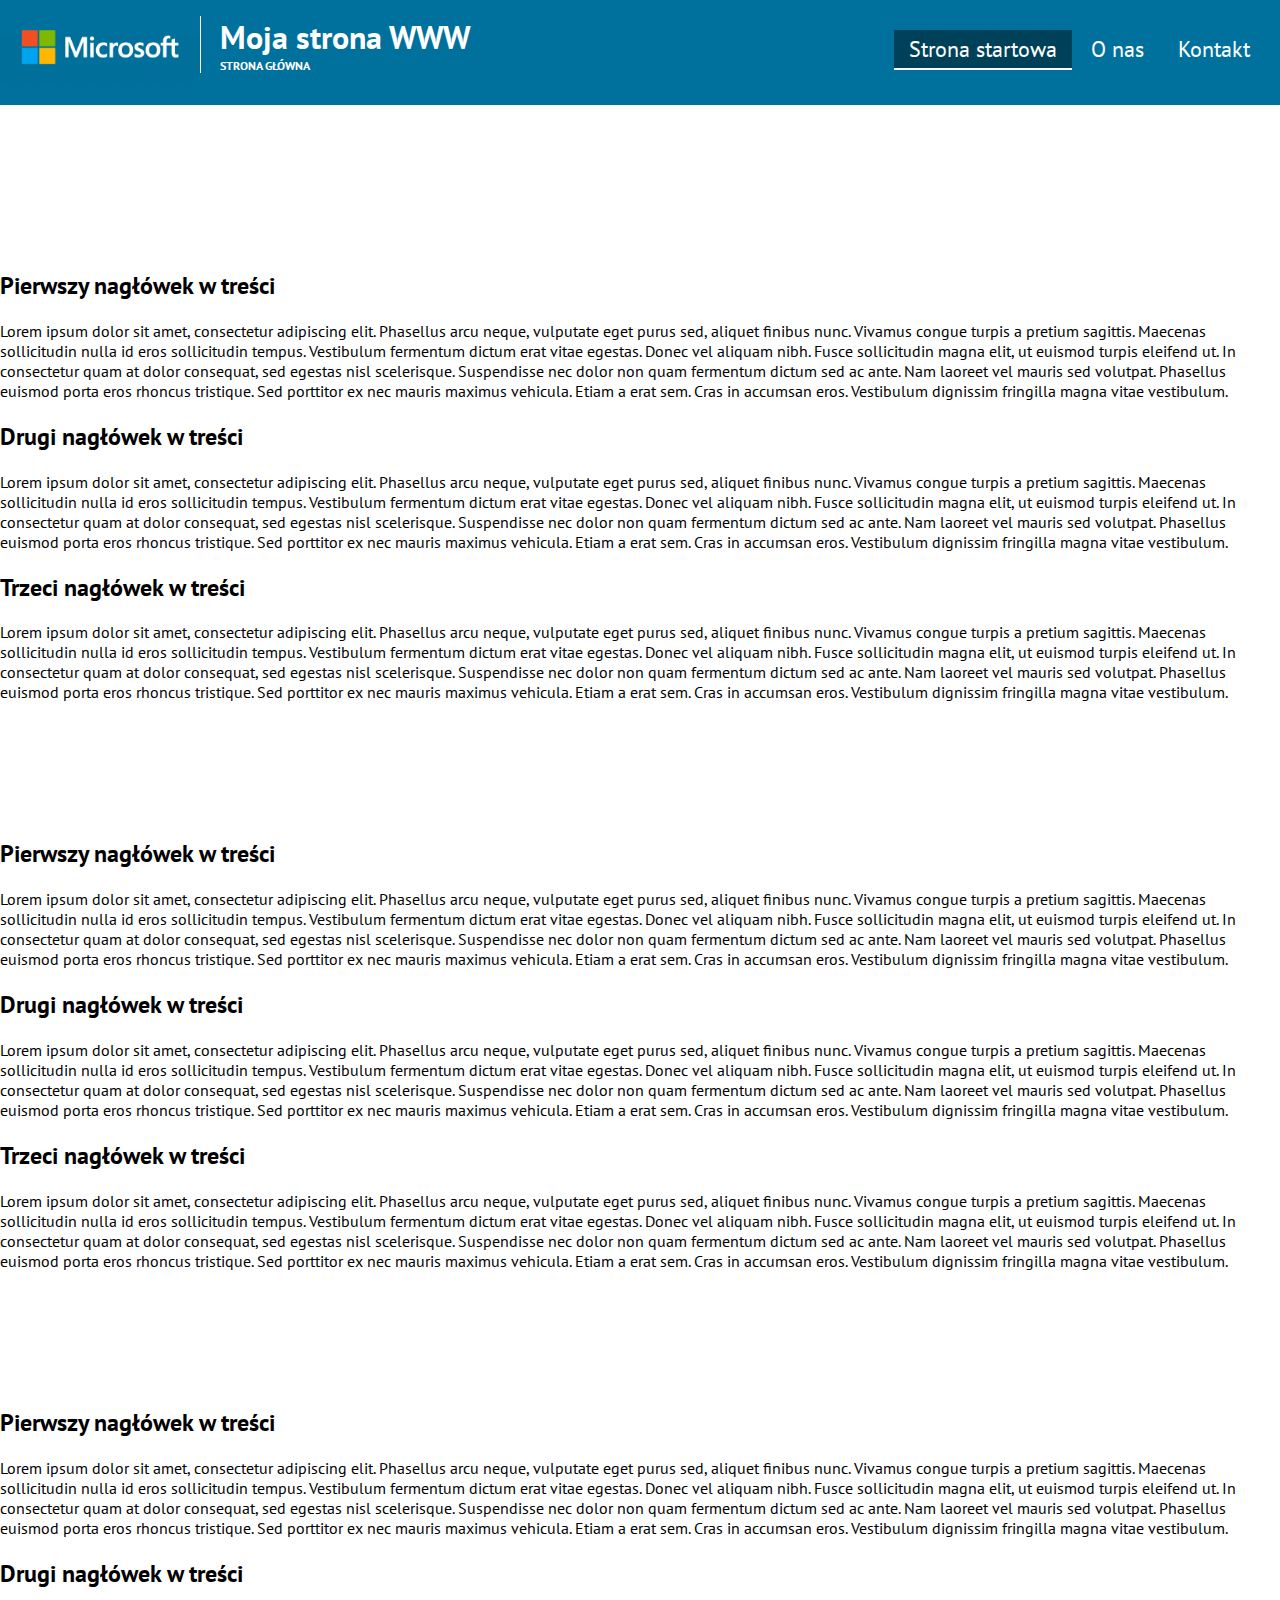
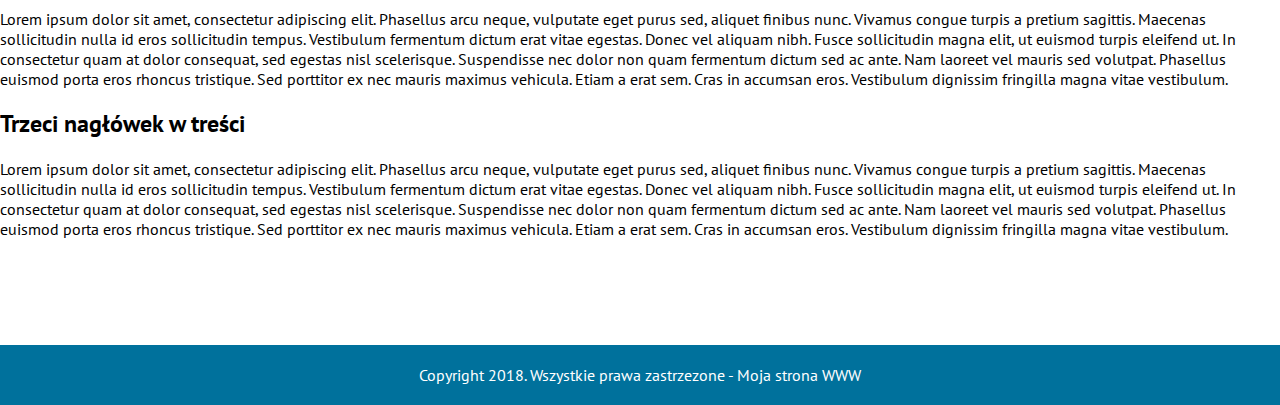
<file: index.html>
<html>
    <head>
        <title>Moja strona WWW</title>
        <link rel="stylesheet" href="./style.css" type="text/css" />
        <link href="https://fonts.googleapis.com/css?family=PT+Sans:400,700&amp;subset=latin-ext" rel="stylesheet">
        <link rel="stylesheet" href="https://stackpath.bootstrapcdn.com/bootstrap/4.1.1/css/bootstrap.min.css" integrity="sha384-WskhaSGFgHYWDcbwN70/dfYBj47jz9qbsMId/iRN3ewGhXQFZCSftd1LZCfmhktB" crossorigin="anonymous">
        <meta name="viewport" content="width=device-width, initial-scale=1">
    </head>
    <body>
        <header>
            <div class="header-left">
                <img src="./logo-microsoft.png" width="200"/>
                <h1 class="main-head">
                    Moja strona WWW
                    <div>Strona główna</div>
                </h1>
            </div>
            <div class="header-right">
                <nav class="navigation">
                    <a class="active" href="./index.html">Strona startowa</a>
                    <a href="./about.html">O nas</a>
                    <a href="./contact.html">Kontakt</a>
                </nav>
            </div>
        </header>
        <section class="text-section text-section-first">
            <div class="container">
                <div class="row">
                  <div class="col-sm-12 col-lg-8">
                        <h2>Pierwszy nagłówek w treści</h2>
                        <p>
                            Lorem ipsum dolor sit amet, consectetur adipiscing elit. Phasellus arcu neque, vulputate eget purus sed, aliquet finibus nunc. Vivamus congue turpis a pretium sagittis. Maecenas sollicitudin nulla id eros sollicitudin tempus. Vestibulum fermentum dictum erat vitae egestas. Donec vel aliquam nibh. Fusce sollicitudin magna elit, ut euismod turpis eleifend ut. In consectetur quam at dolor consequat, sed egestas nisl scelerisque. Suspendisse nec dolor non quam fermentum dictum sed ac ante. Nam laoreet vel mauris sed volutpat. Phasellus euismod porta eros rhoncus tristique. Sed porttitor ex nec mauris maximus vehicula. Etiam a erat sem. Cras in accumsan eros. Vestibulum dignissim fringilla magna vitae vestibulum.
                        </p>
                  </div>
                  <div class="col-sm-12 col-lg-4">
                        <h2>Drugi nagłówek w treści</h2>
                        <p>
                            Lorem ipsum dolor sit amet, consectetur adipiscing elit. Phasellus arcu neque, vulputate eget purus sed, aliquet finibus nunc. Vivamus congue turpis a pretium sagittis. Maecenas sollicitudin nulla id eros sollicitudin tempus. Vestibulum fermentum dictum erat vitae egestas. Donec vel aliquam nibh. Fusce sollicitudin magna elit, ut euismod turpis eleifend ut. In consectetur quam at dolor consequat, sed egestas nisl scelerisque. Suspendisse nec dolor non quam fermentum dictum sed ac ante. Nam laoreet vel mauris sed volutpat. Phasellus euismod porta eros rhoncus tristique. Sed porttitor ex nec mauris maximus vehicula. Etiam a erat sem. Cras in accumsan eros. Vestibulum dignissim fringilla magna vitae vestibulum.
                        </p>
                  </div>
                  <div class="col-sm-12 col-lg-12">
                        <h2>Trzeci nagłówek w treści</h2>
                        <p>
                            Lorem ipsum dolor sit amet, consectetur adipiscing elit. Phasellus arcu neque, vulputate eget purus sed, aliquet finibus nunc. Vivamus congue turpis a pretium sagittis. Maecenas sollicitudin nulla id eros sollicitudin tempus. Vestibulum fermentum dictum erat vitae egestas. Donec vel aliquam nibh. Fusce sollicitudin magna elit, ut euismod turpis eleifend ut. In consectetur quam at dolor consequat, sed egestas nisl scelerisque. Suspendisse nec dolor non quam fermentum dictum sed ac ante. Nam laoreet vel mauris sed volutpat. Phasellus euismod porta eros rhoncus tristique. Sed porttitor ex nec mauris maximus vehicula. Etiam a erat sem. Cras in accumsan eros. Vestibulum dignissim fringilla magna vitae vestibulum.
                        </p>
                  </div>
                </div>
              </div>
        </section>
        <section class="text-section">
                <div class="container">
                    <div class="row">
                      <div class="col-sm-12 col-lg-8">
                            <h2>Pierwszy nagłówek w treści</h2>
                            <p>
                                Lorem ipsum dolor sit amet, consectetur adipiscing elit. Phasellus arcu neque, vulputate eget purus sed, aliquet finibus nunc. Vivamus congue turpis a pretium sagittis. Maecenas sollicitudin nulla id eros sollicitudin tempus. Vestibulum fermentum dictum erat vitae egestas. Donec vel aliquam nibh. Fusce sollicitudin magna elit, ut euismod turpis eleifend ut. In consectetur quam at dolor consequat, sed egestas nisl scelerisque. Suspendisse nec dolor non quam fermentum dictum sed ac ante. Nam laoreet vel mauris sed volutpat. Phasellus euismod porta eros rhoncus tristique. Sed porttitor ex nec mauris maximus vehicula. Etiam a erat sem. Cras in accumsan eros. Vestibulum dignissim fringilla magna vitae vestibulum.
                            </p>
                      </div>
                      <div class="col-sm-12 col-lg-4">
                            <h2>Drugi nagłówek w treści</h2>
                            <p>
                                Lorem ipsum dolor sit amet, consectetur adipiscing elit. Phasellus arcu neque, vulputate eget purus sed, aliquet finibus nunc. Vivamus congue turpis a pretium sagittis. Maecenas sollicitudin nulla id eros sollicitudin tempus. Vestibulum fermentum dictum erat vitae egestas. Donec vel aliquam nibh. Fusce sollicitudin magna elit, ut euismod turpis eleifend ut. In consectetur quam at dolor consequat, sed egestas nisl scelerisque. Suspendisse nec dolor non quam fermentum dictum sed ac ante. Nam laoreet vel mauris sed volutpat. Phasellus euismod porta eros rhoncus tristique. Sed porttitor ex nec mauris maximus vehicula. Etiam a erat sem. Cras in accumsan eros. Vestibulum dignissim fringilla magna vitae vestibulum.
                            </p>
                      </div>
                      <div class="col-sm-12 col-lg-12">
                            <h2>Trzeci nagłówek w treści</h2>
                            <p>
                                Lorem ipsum dolor sit amet, consectetur adipiscing elit. Phasellus arcu neque, vulputate eget purus sed, aliquet finibus nunc. Vivamus congue turpis a pretium sagittis. Maecenas sollicitudin nulla id eros sollicitudin tempus. Vestibulum fermentum dictum erat vitae egestas. Donec vel aliquam nibh. Fusce sollicitudin magna elit, ut euismod turpis eleifend ut. In consectetur quam at dolor consequat, sed egestas nisl scelerisque. Suspendisse nec dolor non quam fermentum dictum sed ac ante. Nam laoreet vel mauris sed volutpat. Phasellus euismod porta eros rhoncus tristique. Sed porttitor ex nec mauris maximus vehicula. Etiam a erat sem. Cras in accumsan eros. Vestibulum dignissim fringilla magna vitae vestibulum.
                            </p>
                      </div>
                    </div>
                  </div>
            </section>
            <section class="text-section">
                    <div class="container">
                        <div class="row">
                          <div class="col-sm-12 col-lg-8">
                                <h2>Pierwszy nagłówek w treści</h2>
                                <p>
                                    Lorem ipsum dolor sit amet, consectetur adipiscing elit. Phasellus arcu neque, vulputate eget purus sed, aliquet finibus nunc. Vivamus congue turpis a pretium sagittis. Maecenas sollicitudin nulla id eros sollicitudin tempus. Vestibulum fermentum dictum erat vitae egestas. Donec vel aliquam nibh. Fusce sollicitudin magna elit, ut euismod turpis eleifend ut. In consectetur quam at dolor consequat, sed egestas nisl scelerisque. Suspendisse nec dolor non quam fermentum dictum sed ac ante. Nam laoreet vel mauris sed volutpat. Phasellus euismod porta eros rhoncus tristique. Sed porttitor ex nec mauris maximus vehicula. Etiam a erat sem. Cras in accumsan eros. Vestibulum dignissim fringilla magna vitae vestibulum.
                                </p>
                          </div>
                          <div class="col-sm-12 col-lg-4">
                                <h2>Drugi nagłówek w treści</h2>
                                <p>
                                    Lorem ipsum dolor sit amet, consectetur adipiscing elit. Phasellus arcu neque, vulputate eget purus sed, aliquet finibus nunc. Vivamus congue turpis a pretium sagittis. Maecenas sollicitudin nulla id eros sollicitudin tempus. Vestibulum fermentum dictum erat vitae egestas. Donec vel aliquam nibh. Fusce sollicitudin magna elit, ut euismod turpis eleifend ut. In consectetur quam at dolor consequat, sed egestas nisl scelerisque. Suspendisse nec dolor non quam fermentum dictum sed ac ante. Nam laoreet vel mauris sed volutpat. Phasellus euismod porta eros rhoncus tristique. Sed porttitor ex nec mauris maximus vehicula. Etiam a erat sem. Cras in accumsan eros. Vestibulum dignissim fringilla magna vitae vestibulum.
                                </p>
                          </div>
                          <div class="col-sm-12 col-lg-12">
                                <h2>Trzeci nagłówek w treści</h2>
                                <p>
                                    Lorem ipsum dolor sit amet, consectetur adipiscing elit. Phasellus arcu neque, vulputate eget purus sed, aliquet finibus nunc. Vivamus congue turpis a pretium sagittis. Maecenas sollicitudin nulla id eros sollicitudin tempus. Vestibulum fermentum dictum erat vitae egestas. Donec vel aliquam nibh. Fusce sollicitudin magna elit, ut euismod turpis eleifend ut. In consectetur quam at dolor consequat, sed egestas nisl scelerisque. Suspendisse nec dolor non quam fermentum dictum sed ac ante. Nam laoreet vel mauris sed volutpat. Phasellus euismod porta eros rhoncus tristique. Sed porttitor ex nec mauris maximus vehicula. Etiam a erat sem. Cras in accumsan eros. Vestibulum dignissim fringilla magna vitae vestibulum.
                                </p>
                          </div>
                        </div>
                      </div>
                </section>
        <footer>
            Copyright 2018. Wszystkie prawa zastrzezone - Moja strona WWW
        </footer>
    </body>
</html>
</file>
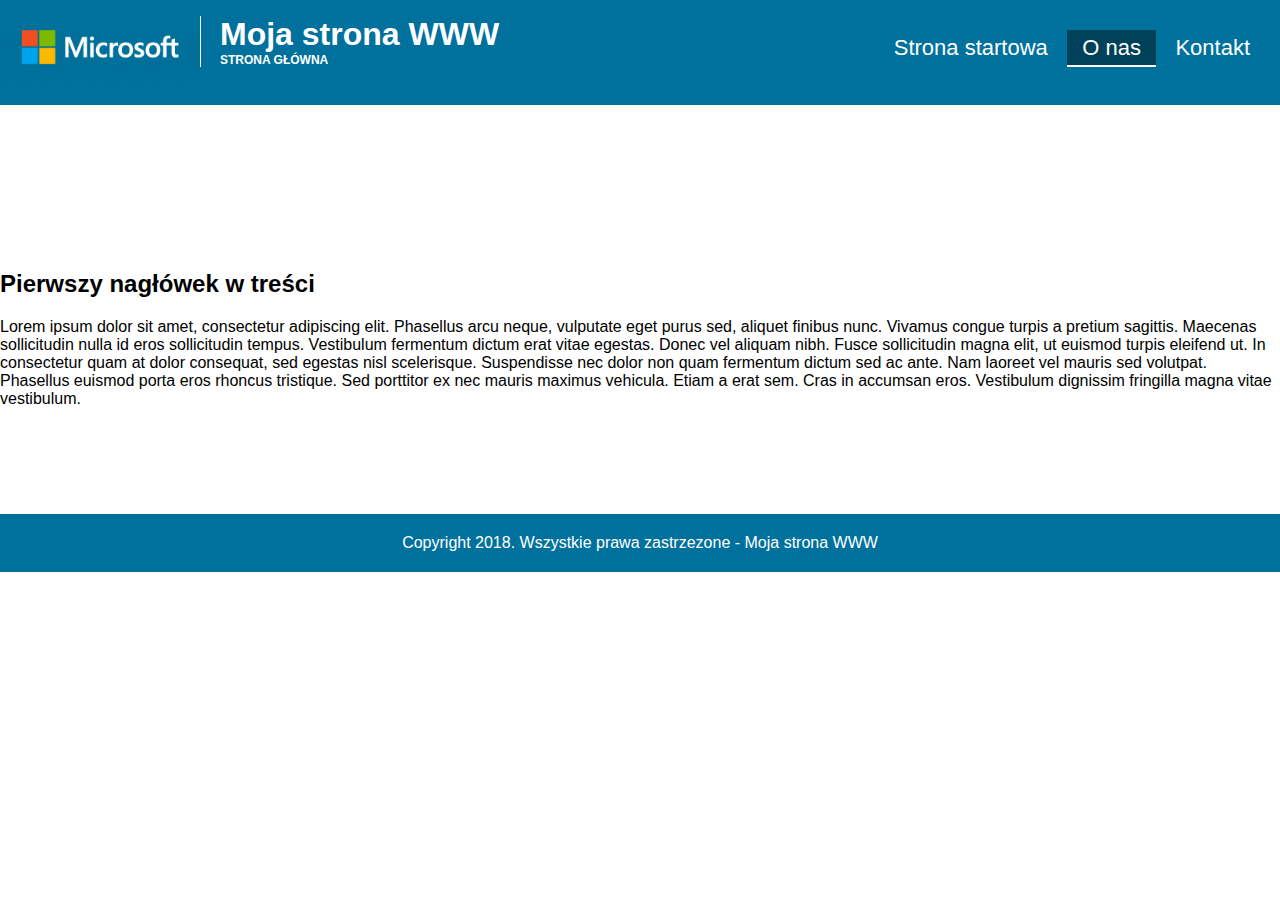
<file: about.html>
<html>
    <head>
        <title>O nas - Moja strona WWW</title>
        <link rel="stylesheet" href="./style.css" type="text/css" />
        <link rel="stylesheet" href="https://stackpath.bootstrapcdn.com/bootstrap/4.1.1/css/bootstrap.min.css" integrity="sha384-WskhaSGFgHYWDcbwN70/dfYBj47jz9qbsMId/iRN3ewGhXQFZCSftd1LZCfmhktB" crossorigin="anonymous">
    </head>
    <body>
        <header>
            <div class="header-left">
                <img src="./logo-microsoft.png" width="200"/>
                <h1 class="main-head">
                    Moja strona WWW
                    <div>Strona główna</div>
                </h1>
            </div>
            <div class="header-right">
                <nav class="navigation">
                    <a href="./index.html">Strona startowa</a>
                    <a class="active" href="./about.html">O nas</a>
                    <a href="./contact.html">Kontakt</a>
                </nav>
            </div>
        </header>
        <section class="text-section text-section-first">
            <h2>
                Pierwszy nagłówek w treści
            </h2>
            <p>
                Lorem ipsum dolor sit amet, consectetur adipiscing elit. Phasellus arcu neque, vulputate eget purus sed, aliquet finibus nunc. Vivamus congue turpis a pretium sagittis. Maecenas sollicitudin nulla id eros sollicitudin tempus. Vestibulum fermentum dictum erat vitae egestas. Donec vel aliquam nibh. Fusce sollicitudin magna elit, ut euismod turpis eleifend ut. In consectetur quam at dolor consequat, sed egestas nisl scelerisque. Suspendisse nec dolor non quam fermentum dictum sed ac ante. Nam laoreet vel mauris sed volutpat. Phasellus euismod porta eros rhoncus tristique. Sed porttitor ex nec mauris maximus vehicula. Etiam a erat sem. Cras in accumsan eros. Vestibulum dignissim fringilla magna vitae vestibulum.
            </p>
        </section>
        <footer>
            Copyright 2018. Wszystkie prawa zastrzezone - Moja strona WWW
        </footer>
    </body>
</html>
</file>
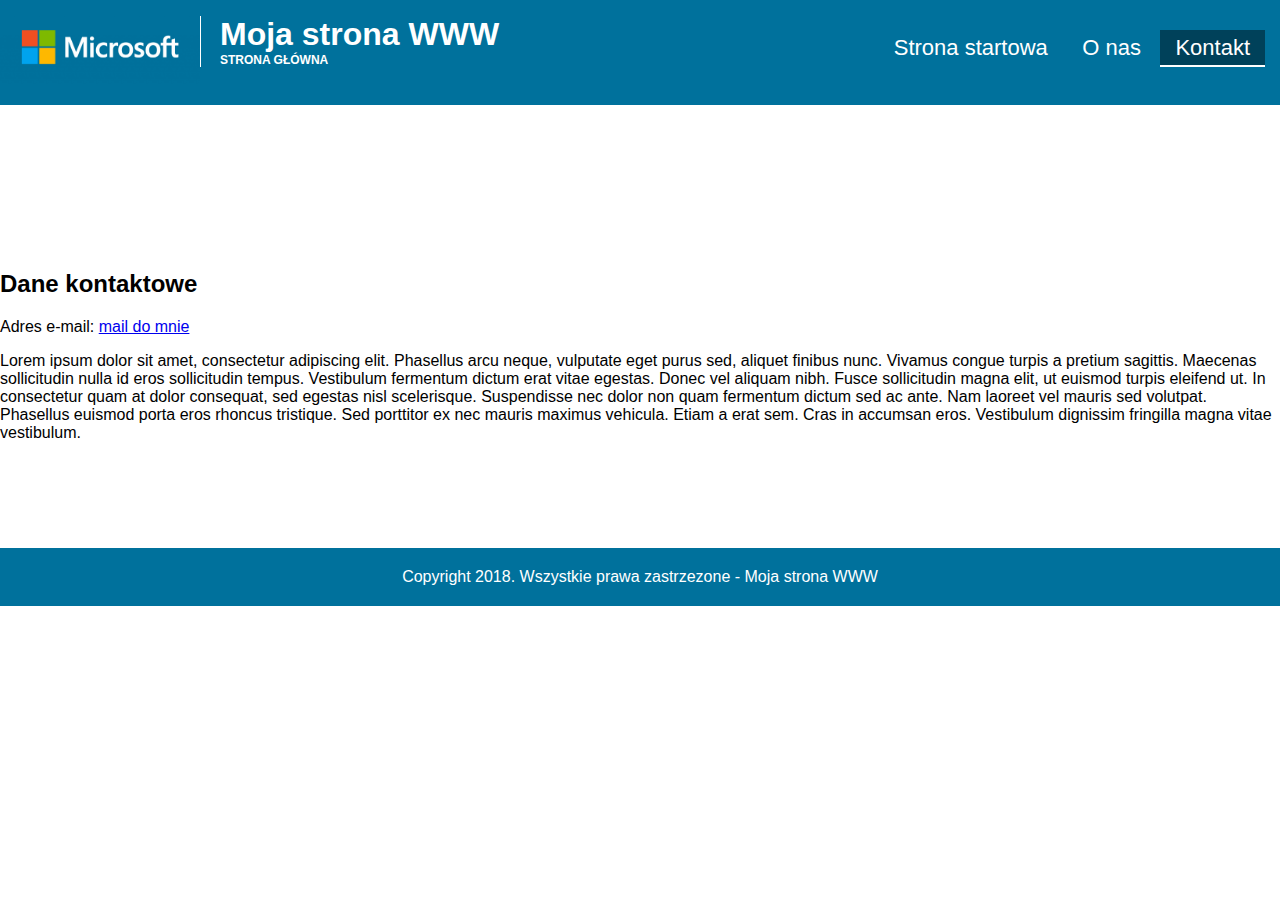
<file: contact.html>
<html>
    <head>
            <title>Kontakt - Moja strona WWW</title>
            <link rel="stylesheet" href="./style.css" type="text/css" />
            <link rel="stylesheet" href="https://stackpath.bootstrapcdn.com/bootstrap/4.1.1/css/bootstrap.min.css" integrity="sha384-WskhaSGFgHYWDcbwN70/dfYBj47jz9qbsMId/iRN3ewGhXQFZCSftd1LZCfmhktB" crossorigin="anonymous">
    </head>
    <body>
        <header>
            <div class="header-left">
                <img src="./logo-microsoft.png" width="200"/>
                <h1 class="main-head">
                    Moja strona WWW
                    <div>Strona główna</div>
                </h1>
            </div>
            <div class="header-right">
                <nav class="navigation">
                    <a href="./index.html">Strona startowa</a>
                    <a href="./about.html">O nas</a>
                    <a class="active" href="./contact.html">Kontakt</a>
                </nav>
            </div>
        </header>
        <section class="text-section text-section-first">
            <h2>
                Dane kontaktowe
            </h2>
            <div>Adres e-mail: <a href="mailto:kaj.bialas@isa.com">mail do mnie</a></div>
            <p>
                Lorem ipsum dolor sit amet, consectetur adipiscing elit. Phasellus arcu neque, vulputate eget purus sed, aliquet finibus nunc. Vivamus congue turpis a pretium sagittis. Maecenas sollicitudin nulla id eros sollicitudin tempus. Vestibulum fermentum dictum erat vitae egestas. Donec vel aliquam nibh. Fusce sollicitudin magna elit, ut euismod turpis eleifend ut. In consectetur quam at dolor consequat, sed egestas nisl scelerisque. Suspendisse nec dolor non quam fermentum dictum sed ac ante. Nam laoreet vel mauris sed volutpat. Phasellus euismod porta eros rhoncus tristique. Sed porttitor ex nec mauris maximus vehicula. Etiam a erat sem. Cras in accumsan eros. Vestibulum dignissim fringilla magna vitae vestibulum.
            </p>
        </section>
        <footer>
            Copyright 2018. Wszystkie prawa zastrzezone - Moja strona WWW
        </footer>
    </body>
</html>
</file>
<file: style.css>
html, body {
    font-family: 'PT Sans', sans-serif;
    margin: 0;
    padding: 0;
}

header {
    background: #00719c;
    color: #ffffff;
    display: block;
    height: 105px;
    position: fixed;
    top: 0;
    left: 0;
    width: 100%;
    z-index: 10;
}

@media only screen and (max-width: 800px) {
    nav.navigation {
        display: none;
    }
}

.text-section {
    padding: 50px 0;
}
.text-section-first {
    margin-top: 200px;
}

nav.navigation {
    margin: 35px 15px;
}

nav a {
    color: #fff;
    font-size: 22px;
    padding: 5px 15px;
    text-decoration: none;
    transition: all 300ms ease-in-out;
}

nav a:hover, nav a.active {
    background: #00415a;
    color: #fff;
    border-bottom: 2px solid #fff;
}

.header-left, .header-left img {
    float: left;
}

.header-left img {
    margin-top: 10px;
}

.main-head {
    border-left: 1px solid #fff;
    float: left;
    padding-left: 19px;
    margin-top: 16px;
}

.header-left h1 div {
    font-size: 12px;
    text-transform: uppercase;
}

.header-right {
    float: right;
}

footer {
    background: #00719c;
    color: #fff;
    padding: 20px 0;
    text-align: center;
    margin-top: 40px;	
}
</file>
